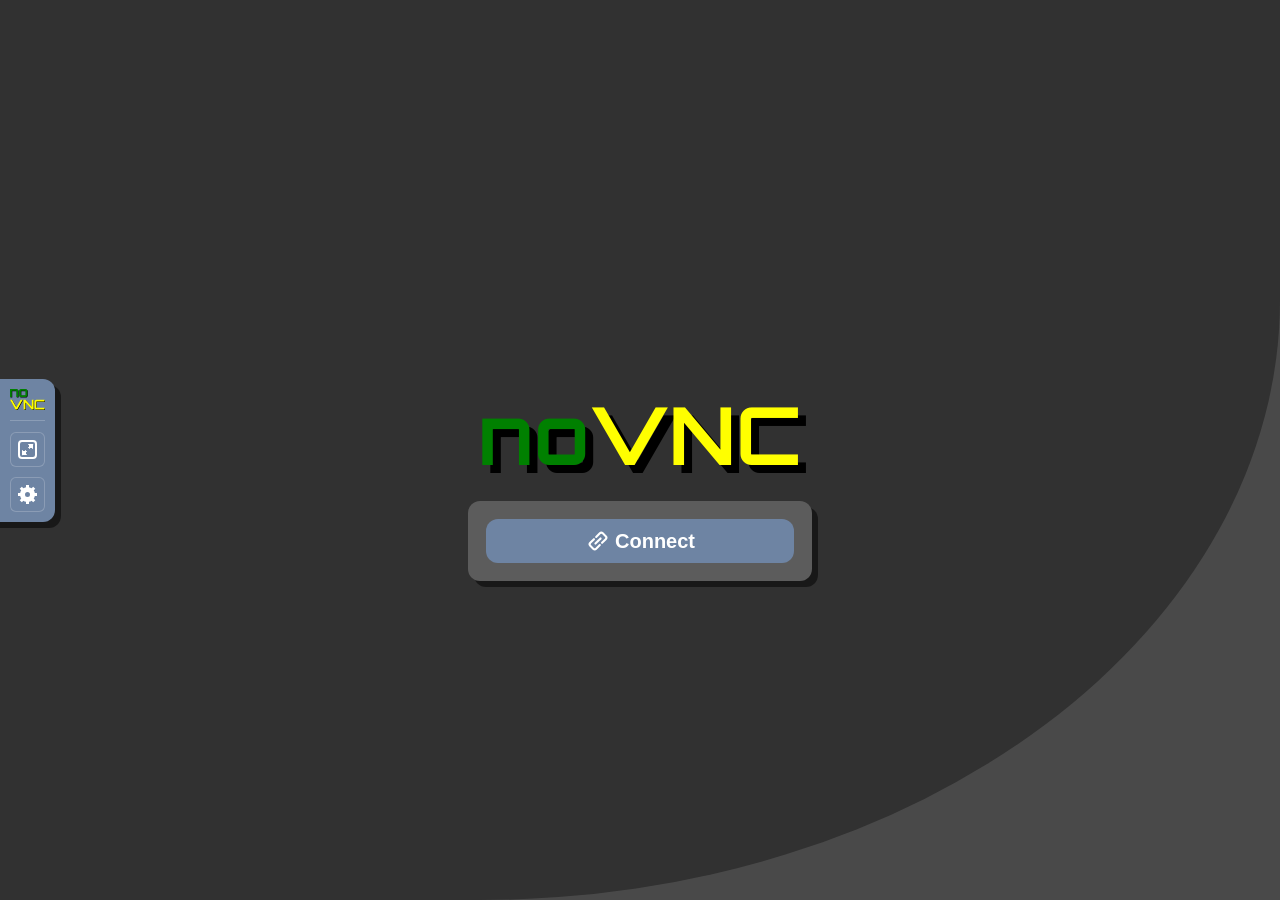
<file: novnc/vnc.html>
<!DOCTYPE html>
<html lang="en" class="noVNC_loading">
<head>

    <!--
    noVNC example: simple example using default UI
    Copyright (C) 2019 The noVNC authors
    noVNC is licensed under the MPL 2.0 (see LICENSE.txt)
    This file is licensed under the 2-Clause BSD license (see LICENSE.txt).

    Connect parameters are provided in query string:
        http://example.com/?host=HOST&port=PORT&encrypt=1
    or the fragment:
        http://example.com/#host=HOST&port=PORT&encrypt=1
    -->
    <title>noVNC</title>

    <link rel="icon" type="image/x-icon" href="app/images/icons/novnc.ico">
    <meta name="theme-color" content="#313131">

    <!-- Apple iOS Safari settings -->
    <meta name="viewport" content="width=device-width, initial-scale=1.0, maximum-scale=1.0, user-scalable=no">
    <meta name="apple-mobile-web-app-capable" content="yes">
    <meta name="apple-mobile-web-app-status-bar-style" content="black-translucent">

    <!-- @2x -->
    <link rel="apple-touch-icon" sizes="40x40" type="image/png" href="app/images/icons/novnc-ios-40.png">
    <link rel="apple-touch-icon" sizes="58x58" type="image/png" href="app/images/icons/novnc-ios-58.png">
    <link rel="apple-touch-icon" sizes="80x80" type="image/png" href="app/images/icons/novnc-ios-80.png">
    <link rel="apple-touch-icon" sizes="120x120" type="image/png" href="app/images/icons/novnc-ios-120.png">
    <link rel="apple-touch-icon" sizes="152x152" type="image/png" href="app/images/icons/novnc-ios-152.png">
    <link rel="apple-touch-icon" sizes="167x167" type="image/png" href="app/images/icons/novnc-ios-167.png">
    <!-- @3x -->
    <link rel="apple-touch-icon" sizes="60x60" type="image/png" href="app/images/icons/novnc-ios-60.png">
    <link rel="apple-touch-icon" sizes="87x87" type="image/png" href="app/images/icons/novnc-ios-87.png">
    <link rel="apple-touch-icon" sizes="120x120" type="image/png" href="app/images/icons/novnc-ios-120.png">
    <link rel="apple-touch-icon" sizes="180x180" type="image/png" href="app/images/icons/novnc-ios-180.png">

    <!-- Stylesheets -->
    <link rel="stylesheet" href="app/styles/constants.css">
    <link rel="stylesheet" href="app/styles/base.css">
    <link rel="stylesheet" href="app/styles/input.css">

    <!-- Images that will later appear via CSS -->
    <link rel="preload" as="image" href="app/images/info.svg">
    <link rel="preload" as="image" href="app/images/error.svg">
    <link rel="preload" as="image" href="app/images/warning.svg">

    <script type="module" crossorigin="anonymous" src="app/error-handler.js"></script>

    <script type="module">
        import UI from "./app/ui.js";
        import * as Log from './core/util/logging.js';

        let response;

        let defaults = {};
        let mandatory = {};

        // Default settings will be loaded from defaults.json. Mandatory
        // settings will be loaded from mandatory.json, which the user
        // cannot change.

        try {
            response = await fetch('./defaults.json');
            if (!response.ok) {
                throw Error("" + response.status + " " + response.statusText);
            }

            defaults = await response.json();
        } catch (err) {
            Log.Error("Couldn't fetch defaults.json: " + err);
        }

        try {
            response = await fetch('./mandatory.json');
            if (!response.ok) {
                throw Error("" + response.status + " " + response.statusText);
            }

            mandatory = await response.json();
        } catch (err) {
            Log.Error("Couldn't fetch mandatory.json: " + err);
        }

        // You can also override any defaults you need here:
        //
        // defaults['host'] = 'vnc.example.com';

        // Or force a specific setting, preventing the user from
        // changing it:
        //
        // mandatory['view_only'] = true;

        // See docs/EMBEDDING.md for a list of possible settings.

        UI.start({ settings: { defaults: defaults,
                               mandatory: mandatory } });
    </script>
</head>

<body>

    <div id="noVNC_fallback_error" class="noVNC_center">
        <div>
            <div>noVNC encountered an error:</div>
            <br>
            <div id="noVNC_fallback_errormsg"></div>
        </div>
    </div>

    <!-- noVNC control bar -->
    <div id="noVNC_control_bar_anchor" class="noVNC_crosscenter">
        <div id="noVNC_control_bar">
            <div id="noVNC_control_bar_handle" title="Hide/Show the control bar"><div></div></div>

            <div class="noVNC_scroll">

            <img class="noVNC_logo" src="app/images/icons/novnc-icon-35x21.svg"
                 alt="noVNC">

            <hr>

            <!-- Drag/Pan the viewport -->
            <input type="image" alt="Drag" src="app/images/drag.svg"
                id="noVNC_view_drag_button" class="noVNC_button noVNC_hidden"
                title="Move/Drag viewport">

            <!--noVNC touch device only buttons-->
            <input type="image" alt="Keyboard" src="app/images/keyboard.svg"
                   id="noVNC_keyboard_button" class="noVNC_button" title="Show keyboard">

            <!-- Extra manual keys -->
            <input type="image" alt="Extra keys" src="app/images/toggleextrakeys.svg"
                id="noVNC_toggle_extra_keys_button" class="noVNC_button"
                title="Show extra keys">
            <div class="noVNC_crosscenter">
            <div id="noVNC_modifiers" class="noVNC_panel">
                <input type="image" alt="Ctrl" src="app/images/ctrl.svg"
                    id="noVNC_toggle_ctrl_button" class="noVNC_button"
                    title="Toggle Ctrl">
                <input type="image" alt="Alt" src="app/images/alt.svg"
                    id="noVNC_toggle_alt_button" class="noVNC_button"
                    title="Toggle Alt">
                <input type="image" alt="Windows" src="app/images/windows.svg"
                    id="noVNC_toggle_windows_button" class="noVNC_button"
                    title="Toggle Windows">
                <input type="image" alt="Tab" src="app/images/tab.svg"
                    id="noVNC_send_tab_button" class="noVNC_button"
                    title="Send Tab">
                <input type="image" alt="Esc" src="app/images/esc.svg"
                    id="noVNC_send_esc_button" class="noVNC_button"
                    title="Send Escape">
                <input type="image" alt="Ctrl+Alt+Del" src="app/images/ctrlaltdel.svg"
                    id="noVNC_send_ctrl_alt_del_button" class="noVNC_button"
                    title="Send Ctrl-Alt-Del">
            </div>
            </div>

            <!-- Shutdown/Reboot -->
            <input type="image" alt="Shutdown/Reboot" src="app/images/power.svg"
                id="noVNC_power_button" class="noVNC_button"
                title="Shutdown/Reboot...">
            <div class="noVNC_crosscenter">
            <div id="noVNC_power" class="noVNC_panel">
                <div class="noVNC_heading">
                    <img alt="" src="app/images/power.svg"> Power
                </div>
                <input type="button" id="noVNC_shutdown_button" value="Shutdown">
                <input type="button" id="noVNC_reboot_button" value="Reboot">
                <input type="button" id="noVNC_reset_button" value="Reset">
            </div>
            </div>

            <!-- Clipboard -->
            <input type="image" alt="Clipboard" src="app/images/clipboard.svg"
                id="noVNC_clipboard_button" class="noVNC_button"
                title="Clipboard">
            <div class="noVNC_crosscenter">
            <div id="noVNC_clipboard" class="noVNC_panel">
                <div class="noVNC_heading">
                    <img alt="" src="app/images/clipboard.svg"> Clipboard
                </div>
                <p class="noVNC_subheading">
                    Edit clipboard content in the textbox below.
                </p>
                <textarea id="noVNC_clipboard_text" rows=5></textarea>
            </div>
            </div>

            <!-- Toggle fullscreen -->
            <input type="image" alt="Full screen" src="app/images/fullscreen.svg"
                id="noVNC_fullscreen_button" class="noVNC_button noVNC_hidden"
                title="Full screen">

            <!-- Settings -->
            <input type="image" alt="Settings" src="app/images/settings.svg"
                id="noVNC_settings_button" class="noVNC_button"
                title="Settings">
            <div class="noVNC_crosscenter">
            <div id="noVNC_settings" class="noVNC_panel">
                <div class="noVNC_heading">
                    <img alt="" src="app/images/settings.svg"> Settings
                </div>
                <ul>
                    <li>
                        <label>
                            <input id="noVNC_setting_shared" type="checkbox"
                                   class="toggle">
                            Shared mode
                        </label>
                    </li>
                    <li>
                        <label>
                            <input id="noVNC_setting_view_only" type="checkbox"
                                   class="toggle">
                            View only
                        </label>
                    </li>
                    <li><hr></li>
                    <li>
                        <label>
                            <input id="noVNC_setting_view_clip" type="checkbox"
                                   class="toggle">
                            Clip to window
                        </label>
                    </li>
                    <li>
                        <label for="noVNC_setting_resize">Scaling mode:</label>
                        <select id="noVNC_setting_resize" name="vncResize">
                            <option value="off">None</option>
                            <option value="scale">Local scaling</option>
                            <option value="remote">Remote resizing</option>
                        </select>
                    </li>
                    <li><hr></li>
                    <li>
                        <div class="noVNC_expander">Advanced</div>
                        <div><ul>
                            <li>
                                <label for="noVNC_setting_quality">Quality:</label>
                                <input id="noVNC_setting_quality" type="range" min="0" max="9" value="6">
                            </li>
                            <li>
                                <label for="noVNC_setting_compression">Compression level:</label>
                                <input id="noVNC_setting_compression" type="range" min="0" max="9" value="2">
                            </li>
                            <li><hr></li>
                            <li>
                                <label for="noVNC_setting_repeaterID">Repeater ID:</label>
                                <input id="noVNC_setting_repeaterID" type="text" value="">
                            </li>
                            <li>
                                <div class="noVNC_expander">WebSocket</div>
                                <div><ul>
                                    <li>
                                        <label>
                                            <input id="noVNC_setting_encrypt" type="checkbox"
                                                   class="toggle">
                                            Encrypt
                                        </label>
                                    </li>
                                    <li>
                                        <label for="noVNC_setting_host">Host:</label>
                                        <input id="noVNC_setting_host">
                                    </li>
                                    <li>
                                        <label for="noVNC_setting_port">Port:</label>
                                        <input id="noVNC_setting_port" type="number">
                                    </li>
                                    <li>
                                        <label for="noVNC_setting_path">Path:</label>
                                        <input id="noVNC_setting_path" type="text" value="websockify">
                                    </li>
                                </ul></div>
                            </li>
                            <li><hr></li>
                            <li>
                                <label>
                                    <input id="noVNC_setting_reconnect" type="checkbox"
                                           class="toggle">
                                    Automatic reconnect
                                </label>
                            </li>
                            <li>
                                <label for="noVNC_setting_reconnect_delay">Reconnect delay (ms):</label>
                                <input id="noVNC_setting_reconnect_delay" type="number">
                            </li>
                            <li><hr></li>
                            <li>
                                <label>
                                    <input id="noVNC_setting_show_dot" type="checkbox"
                                           class="toggle">
                                    Show dot when no cursor
                                </label>
                            </li>
                            <li>
                                <label>
                                    <input id="noVNC_setting_keep_device_awake" type="checkbox"
                                            class="toggle">
                                    Keep client display awake while connected
                                </label>
                            </li>
                            <li><hr></li>
                            <!-- Logging selection dropdown -->
                            <li>
                                <label>Logging:
                                    <select id="noVNC_setting_logging" name="vncLogging">
                                    </select>
                                </label>
                            </li>
                        </ul></div>
                    </li>
                    <li class="noVNC_version_separator"><hr></li>
                    <li class="noVNC_version_wrapper">
                        <span>Version:</span>
                        <span class="noVNC_version"></span>
                    </li>
                </ul>
            </div>
            </div>

            <!-- Connection controls -->
            <input type="image" alt="Disconnect" src="app/images/disconnect.svg"
                id="noVNC_disconnect_button" class="noVNC_button"
                title="Disconnect">

            </div>
        </div>

    </div> <!-- End of noVNC_control_bar -->

    <div class="noVNC_hint_anchor noVNC_crosscenter">
        <div class="noVNC_control_bar_hint">
        </div>
    </div>
    <div class="noVNC_hint_anchor noVNC_right noVNC_crosscenter">
        <div class="noVNC_control_bar_hint">
        </div>
    </div>
    <div class="noVNC_hint_anchor noVNC_top noVNC_crosscenter">
        <div class="noVNC_control_bar_hint">
        </div>
    </div>
    <div class="noVNC_hint_anchor noVNC_bottom noVNC_crosscenter">
        <div class="noVNC_control_bar_hint">
        </div>
    </div>

    <!-- Status dialog -->
    <div id="noVNC_status"></div>

    <!-- Connect button -->
    <div class="noVNC_center">
        <div id="noVNC_connect_dlg">
            <p class="noVNC_logo" translate="no"><span>no</span>VNC</p>
            <div>
                <button id="noVNC_connect_button">
                    <img alt="" src="app/images/connect.svg"> Connect
                </button>
            </div>
        </div>
    </div>

    <!-- Server key verification dialog -->
    <div class="noVNC_center noVNC_connect_layer">
    <div id="noVNC_verify_server_dlg" class="noVNC_panel"><form>
        <div class="noVNC_heading">
            Server identity
        </div>
        <div>
            The server has provided the following identifying information:
        </div>
        <div id="noVNC_fingerprint_block">
            Fingerprint:
            <span id="noVNC_fingerprint"></span>
        </div>
        <div>
            Please verify that the information is correct and press
            "Approve". Otherwise press "Reject".
        </div>
        <div class="button_row">
            <input id="noVNC_approve_server_button" type="submit" value="Approve">
            <input id="noVNC_reject_server_button" type="button" value="Reject">
        </div>
    </form></div>
    </div>

    <!-- Password dialog -->
    <div class="noVNC_center noVNC_connect_layer">
    <div id="noVNC_credentials_dlg" class="noVNC_panel"><form>
        <div class="noVNC_heading">
            Credentials
        </div>
        <div id="noVNC_username_block">
            <label for="noVNC_username_input">Username:</label>
            <input id="noVNC_username_input">
        </div>
        <div id="noVNC_password_block">
            <label for="noVNC_password_input">Password:</label>
            <input id="noVNC_password_input" type="password">
        </div>
        <div class="button_row">
            <input id="noVNC_credentials_button" type="submit" value="Send credentials">
        </div>
    </form></div>
    </div>

    <!-- Transition screens -->
    <div id="noVNC_transition">
        <div id="noVNC_transition_text"></div>
        <div>
        <input type="button" id="noVNC_cancel_reconnect_button" value="Cancel">
        </div>
        <div class="noVNC_spinner"></div>
    </div>

    <!-- This is where the RFB elements will attach -->
    <div id="noVNC_container">
        <!-- Note that Google Chrome on Android doesn't respect any of these,
             html attributes which attempt to disable text suggestions on the
             on-screen keyboard. Let's hope Chrome implements the ime-mode
             style for example -->
        <textarea id="noVNC_keyboardinput" autocapitalize="off"
            autocomplete="off" spellcheck="false" tabindex="-1"></textarea>
    </div>

    <audio id="noVNC_bell">
        <source src="app/sounds/bell.oga" type="audio/ogg">
        <source src="app/sounds/bell.mp3" type="audio/mpeg">
    </audio>
 </body>
</html>
</file>
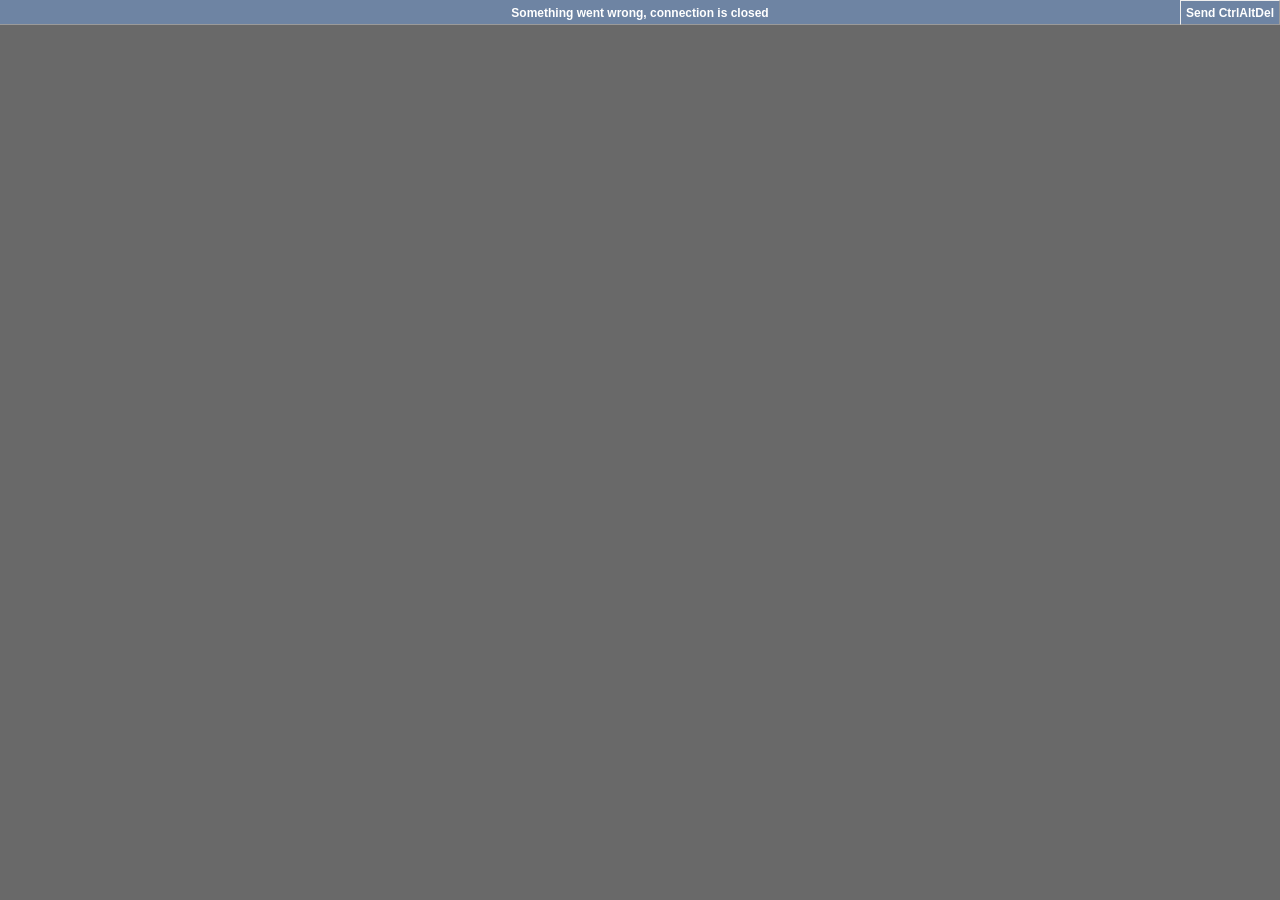
<file: novnc/vnc_lite.html>
<!DOCTYPE html>
<html lang="en">
<head>

    <!--
    noVNC example: lightweight example using minimal UI and features

    This is a self-contained file which doesn't import WebUtil or external CSS.

    Copyright (C) 2019 The noVNC authors
    noVNC is licensed under the MPL 2.0 (see LICENSE.txt)
    This file is licensed under the 2-Clause BSD license (see LICENSE.txt).

    Connect parameters are provided in query string:
        http://example.com/?host=HOST&port=PORT&scale=true
    -->
    <title>noVNC</title>

    <style>

        body {
            margin: 0;
            background-color: dimgrey;
            height: 100%;
            display: flex;
            flex-direction: column;
        }
        html {
            height: 100%;
        }

        #top_bar {
            background-color: #6e84a3;
            color: white;
            font: bold 12px Helvetica;
            padding: 6px 5px 4px 5px;
            border-bottom: 1px outset;
        }
        #status {
            text-align: center;
        }
        #sendCtrlAltDelButton {
            position: fixed;
            top: 0px;
            right: 0px;
            border: 1px outset;
            padding: 5px 5px 4px 5px;
            cursor: pointer;
        }

        #screen {
            flex: 1; /* fill remaining space */
            overflow: hidden;
        }

    </style>

    <script type="module" crossorigin="anonymous">
        // RFB holds the API to connect and communicate with a VNC server
        import RFB from './core/rfb.js';

        let rfb;
        let desktopName;

        // When this function is called we have
        // successfully connected to a server
        function connectedToServer(e) {
            status("Connected to " + desktopName);
        }

        // This function is called when we are disconnected
        function disconnectedFromServer(e) {
            if (e.detail.clean) {
                status("Disconnected");
            } else {
                status("Something went wrong, connection is closed");
            }
        }

        // When this function is called, the server requires
        // credentials to authenticate
        function credentialsAreRequired(e) {
            const password = prompt("Password required:");
            rfb.sendCredentials({ password: password });
        }

        // When this function is called we have received
        // a desktop name from the server
        function updateDesktopName(e) {
            desktopName = e.detail.name;
        }

        // Since most operating systems will catch Ctrl+Alt+Del
        // before they get a chance to be intercepted by the browser,
        // we provide a way to emulate this key sequence.
        function sendCtrlAltDel() {
            rfb.sendCtrlAltDel();
            return false;
        }

        // Show a status text in the top bar
        function status(text) {
            document.getElementById('status').textContent = text;
        }

        // This function extracts the value of one variable from the
        // query string. If the variable isn't defined in the URL
        // it returns the default value instead.
        function readQueryVariable(name, defaultValue) {
            // A URL with a query parameter can look like this:
            // https://www.example.com?myqueryparam=myvalue
            //
            // Note that we use location.href instead of location.search
            // because Firefox < 53 has a bug w.r.t location.search
            const re = new RegExp('.*[?&]' + name + '=([^&#]*)'),
                  match = document.location.href.match(re);

            if (match) {
                // We have to decode the URL since want the cleartext value
                return decodeURIComponent(match[1]);
            }

            return defaultValue;
        }

        document.getElementById('sendCtrlAltDelButton')
            .onclick = sendCtrlAltDel;

        // Read parameters specified in the URL query string
        // By default, use the host and port of server that served this file
        const host = readQueryVariable('host', window.location.hostname);
        let port = readQueryVariable('port', window.location.port);
        const password = readQueryVariable('password');
        const path = readQueryVariable('path', 'websockify');

        // | | |         | | |
        // | | | Connect | | |
        // v v v         v v v

        status("Connecting");

        // Build the websocket URL used to connect
        let url;
        if (window.location.protocol === "https:") {
            url = 'wss';
        } else {
            url = 'ws';
        }
        url += '://' + host;
        if(port) {
            url += ':' + port;
        }
        url += '/' + path;

        // Creating a new RFB object will start a new connection
        rfb = new RFB(document.getElementById('screen'), url,
                      { credentials: { password: password } });

        // Add listeners to important events from the RFB module
        rfb.addEventListener("connect",  connectedToServer);
        rfb.addEventListener("disconnect", disconnectedFromServer);
        rfb.addEventListener("credentialsrequired", credentialsAreRequired);
        rfb.addEventListener("desktopname", updateDesktopName);

        // Set parameters that can be changed on an active connection
        rfb.viewOnly = readQueryVariable('view_only', false);
        rfb.scaleViewport = readQueryVariable('scale', false);
    </script>
</head>

<body>
    <div id="top_bar">
        <div id="status">Loading</div>
        <div id="sendCtrlAltDelButton">Send CtrlAltDel</div>
    </div>
    <div id="screen">
        <!-- This is where the remote screen will appear -->
    </div>
</body>
</html>
</file>
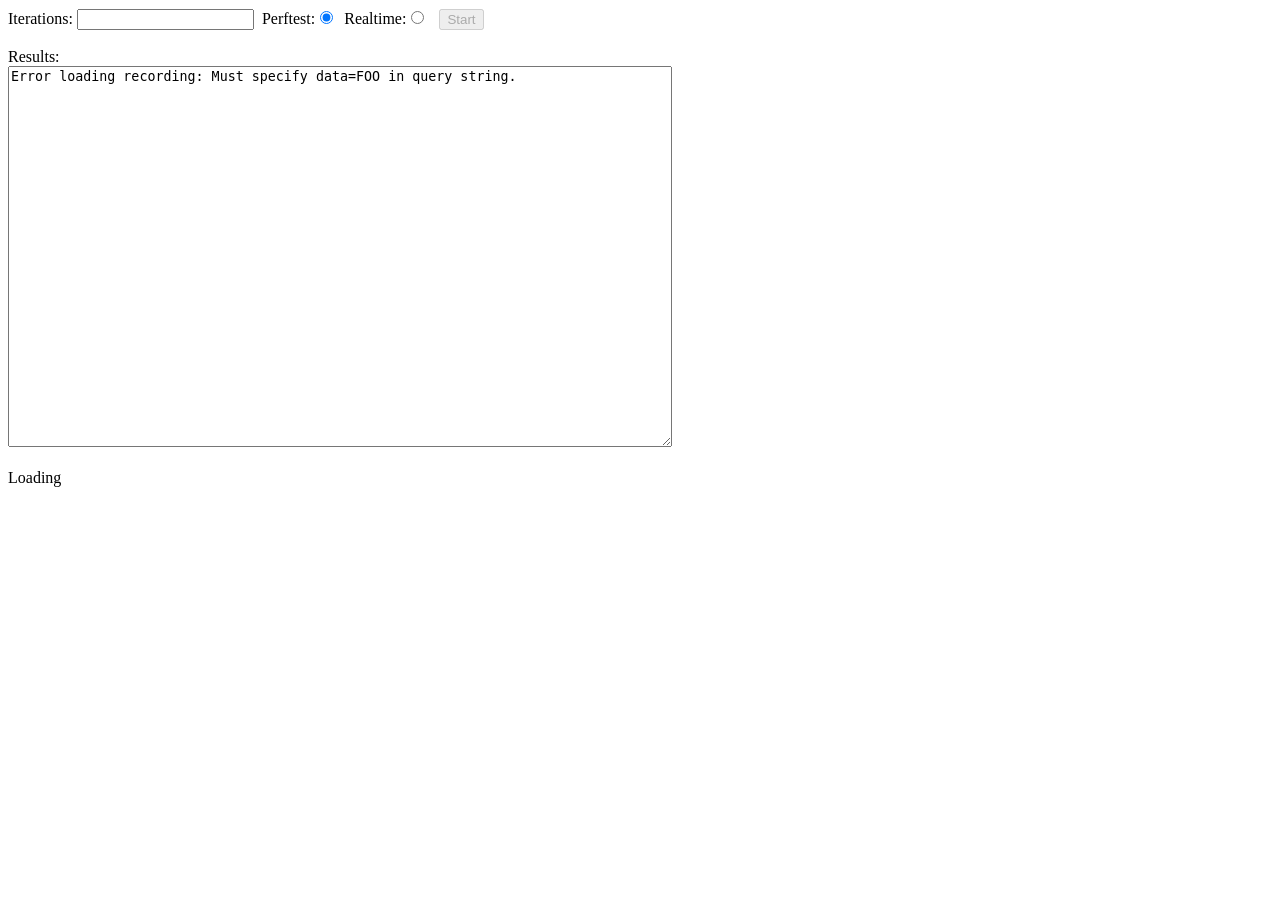
<file: novnc/tests/vnc_playback.html>
<!DOCTYPE html>
<html lang="en">
    <head>
        <title>VNC playback</title>
        <script type="module" src="./playback-ui.js"></script>
    </head>
    <body>

        Iterations: <input id='iterations'>&nbsp;
        Perftest:<input type='radio' id='mode1' name='mode' checked>&nbsp;
        Realtime:<input type='radio' id='mode2' name='mode'>&nbsp;&nbsp;

        <input id='startButton' type='button' value='Start' disabled>&nbsp;

        <br><br>

        Results:<br>
        <textarea id="messages" cols=80 rows=25></textarea>

        <br><br>

        <div id="VNC_screen">
            <div id="VNC_status">Loading</div>
        </div>
    </body>
</html>
</file>
<file: novnc/app/styles/constants.css>
/*
 * noVNC general CSS constant variables
 * Copyright (C) 2025 The noVNC authors
 * noVNC is licensed under the MPL 2.0 (see LICENSE.txt)
 * This file is licensed under the 2-Clause BSD license (see LICENSE.txt).
 */

/* ---------- COLORS ----------- */

:root {
    --novnc-grey: rgb(128, 128, 128);
    --novnc-lightgrey: rgb(192, 192, 192);
    --novnc-darkgrey: rgb(92, 92, 92);

    /* Transparent to make button colors adapt to the background */
    --novnc-buttongrey: rgba(192, 192, 192, 0.5);

    --novnc-blue: rgb(110, 132, 163);
    --novnc-lightblue: rgb(74, 144, 217);
    --novnc-darkblue: rgb(83, 99, 122);

    --novnc-green: rgb(0, 128, 0);
    --novnc-yellow: rgb(255, 255, 0);
}

/* ------ MISC PROPERTIES ------ */

:root {
    --input-xpadding: 1em;
}
</file>
<file: novnc/app/styles/base.css>
/*
 * noVNC base CSS
 * Copyright (C) 2019 The noVNC authors
 * noVNC is licensed under the MPL 2.0 (see LICENSE.txt)
 * This file is licensed under the 2-Clause BSD license (see LICENSE.txt).
 */

/*
 * Z index layers:
 *
 * 0: Main screen
 * 10: Control bar
 * 50: Transition blocker
 * 60: Connection popups
 * 100: Status bar
 * ...
 * 1000: Javascript crash
 * ...
 * 10000: Max (used for polyfills)
 */

/*
 * State variables (set on :root):
 *
 * noVNC_loading: Page is still loading
 * noVNC_connecting: Connecting to server
 * noVNC_reconnecting: Re-establishing a connection
 * noVNC_connected: Connected to server (most common state)
 * noVNC_disconnecting: Disconnecting from server
 */

:root {
    font-family: sans-serif;
    line-height: 1.6;
}

body {
    margin:0;
    padding:0;
    /*Background image with light grey curve.*/
    background-color:#494949;
    background-repeat:no-repeat;
    background-position:right bottom;
    height:100%;
    touch-action: none;
}

html {
    height:100%;
}

.noVNC_only_touch.noVNC_hidden {
    display: none;
}

.noVNC_disabled {
    color: var(--novnc-grey);
}

/* ----------------------------------------
 * Spinner
 * ----------------------------------------
 */

.noVNC_spinner {
    position: relative;
}
.noVNC_spinner, .noVNC_spinner::before, .noVNC_spinner::after {
    width: 10px;
    height: 10px;
    border-radius: 2px;
    box-shadow: -60px 10px 0 rgba(255, 255, 255, 0);
    animation: noVNC_spinner 1.0s linear infinite;
}
.noVNC_spinner::before {
    content: "";
    position: absolute;
    left: 0px;
    top: 0px;
    animation-delay: -0.1s;
}
.noVNC_spinner::after {
    content: "";
    position: absolute;
    top: 0px;
    left: 0px;
    animation-delay: 0.1s;
}
@keyframes noVNC_spinner {
    0% { box-shadow: -60px 10px 0 rgba(255, 255, 255, 0); width: 20px; }
    25% { box-shadow: 20px 10px 0 rgba(255, 255, 255, 1); width: 10px; }
    50% { box-shadow: 60px 10px 0 rgba(255, 255, 255, 0); width: 10px; }
}

/* ----------------------------------------
 * WebKit centering hacks
 * ----------------------------------------
 */

.noVNC_center {
    /*
     * This is a workaround because webkit misrenders transforms and
     * uses non-integer coordinates, resulting in blurry content.
     * Ideally we'd use "top: 50%; transform: translateY(-50%);" on
     * the objects instead.
     */
    display: flex;
    align-items: center;
    justify-content: center;
    position: fixed;
    top: 0;
    left: 0;
    width: 100%;
    height: 100%;
    pointer-events: none;
}
.noVNC_center > * {
    pointer-events: auto;
}

.noVNC_crosscenter {
    display: flex !important;
    flex-direction: column;
    justify-content: center;
    position: fixed;
    top: 0;
    left: 0;
    height: 100%;
    margin: 0 !important;
    padding: 0 !important;
    pointer-events: none;
}
.noVNC_crosscenter > * {
    pointer-events: auto;
}
.noVNC_right .noVNC_crosscenter {
    left: auto;
    right: 0;
}
.noVNC_top.noVNC_crosscenter,
.noVNC_top .noVNC_crosscenter {
    flex-direction: row;
    width: 100%;
    height: auto;
}
.noVNC_bottom.noVNC_crosscenter,
.noVNC_bottom .noVNC_crosscenter {
    flex-direction: row;
    width: 100%;
    height: auto;
}
.noVNC_bottom .noVNC_crosscenter {
    top: auto;
    bottom: 0;
}

/* ----------------------------------------
 * Layering
 * ----------------------------------------
 */

.noVNC_connect_layer {
    z-index: 60;
}

/* ----------------------------------------
 * Fallback error
 * ----------------------------------------
 */

#noVNC_fallback_error {
    z-index: 1000;
    visibility: hidden;
    /* Put a dark background in front of everything but the error,
       and don't let mouse events pass through */
    background: rgba(0, 0, 0, 0.8);
    pointer-events: all;
}
#noVNC_fallback_error.noVNC_open {
    visibility: visible;
}

#noVNC_fallback_error > div {
    max-width: calc(100vw - 30px - 30px);
    max-height: calc(100vh - 30px - 30px);
    overflow: auto;

    padding: 15px;

    transition: 0.5s ease-in-out;

    transform: translateY(-50px);
    opacity: 0;

    text-align: center;
    font-weight: bold;
    color: #fff;

    border-radius: 12px;
    box-shadow: 6px 6px 0px rgba(0, 0, 0, 0.5);
    background: rgba(200,55,55,0.8);
}
#noVNC_fallback_error.noVNC_open > div {
    transform: translateY(0);
    opacity: 1;
}

#noVNC_fallback_errormsg {
    font-weight: normal;
}

#noVNC_fallback_errormsg .noVNC_message {
    display: inline-block;
    text-align: left;
    font-family: monospace;
    white-space: pre-wrap;
}

#noVNC_fallback_error .noVNC_location {
    font-style: italic;
    font-size: 0.8em;
    color: rgba(255, 255, 255, 0.8);
}

#noVNC_fallback_error .noVNC_stack {
    padding: 10px;
    margin: 10px;
    font-size: 0.8em;
    text-align: left;
    font-family: monospace;
    white-space: pre;
    border: 1px solid rgba(0, 0, 0, 0.5);
    background: rgba(0, 0, 0, 0.2);
    overflow: auto;
}

/* ----------------------------------------
 * Control bar
 * ----------------------------------------
 */

#noVNC_control_bar_anchor {
    /* The anchor is needed to get z-stacking to work */
    position: fixed;
    z-index: 10;

    transition: 0.5s ease-in-out;

    /* Edge misrenders animations wihthout this */
    transform: translateX(0);
}
:root.noVNC_connected #noVNC_control_bar_anchor.noVNC_idle {
    opacity: 0.8;
}
#noVNC_control_bar_anchor:is(.noVNC_top, .noVNC_bottom) {
    /* Edge misrenders animations wihthout this */
    transform: translateY(0);
}
#noVNC_control_bar_anchor.noVNC_right {
    left: auto;
    right: 0;
}
#noVNC_control_bar_anchor.noVNC_bottom {
    top: auto;
    bottom: 0;
}

#noVNC_control_bar {
    position: relative;
    left: -100%;

    transition: 0.5s ease-in-out;

    background-color: var(--novnc-blue);
    border-radius: 0 12px 12px 0;

    user-select: none;
    -webkit-user-select: none;
    -webkit-touch-callout: none; /* Disable iOS image long-press popup */
}
.noVNC_right #noVNC_control_bar {
    left: 100%;
    border-radius: 12px 0 0 12px;
}
.noVNC_top #noVNC_control_bar {
    left: auto;
    /* FIXME: We want to mirror the left and right modes here and use a
              relative top offset (-100%), but it doesn't resolve
              correctly against the anchor height reference */
    top: -55px;
    border-radius: 0 0 12px 12px;
}
.noVNC_bottom #noVNC_control_bar {
    left: auto;
    /* FIXME: We want to mirror the left and right modes here and use a
              relative top offset (100%), but it doesn't resolve
              correctly against the anchor height reference */
    top: 55px;
    border-radius: 12px 12px 0 0;
}
#noVNC_control_bar.noVNC_open {
    box-shadow: 6px 6px 0px rgba(0, 0, 0, 0.5);
    left: 0;
}
:is(.noVNC_top, .noVNC_bottom) #noVNC_control_bar.noVNC_open {
    left: auto;
    top: 0;
}
#noVNC_control_bar::before {
    /* This extra element is to get a proper shadow */
    content: "";
    position: absolute;
    z-index: -1;
    height: 100%;
    width: 30px;
    left: -30px;
    transition: box-shadow 0.5s ease-in-out;
}
.noVNC_right #noVNC_control_bar::before {
    visibility: hidden;
}
.noVNC_top #noVNC_control_bar::before {
    height: 30px;
    width: 100%;
    top: -30px;
    bottom: auto;
}
.noVNC_bottom #noVNC_control_bar::before {
    visibility: hidden;
}

#noVNC_control_bar.noVNC_open::before {
    box-shadow: 6px 6px 0px rgba(0, 0, 0, 0.5);
}

#noVNC_control_bar_handle {
    position: absolute;
    left: -15px;
    top: 0;
    transform: translateY(35px);
    width: calc(100% + 30px);
    height: 50px;
    z-index: -1;
    cursor: pointer;
    border-radius: 6px;
    background-color: var(--novnc-darkblue);
    box-shadow: 3px 3px 0px rgba(0, 0, 0, 0.5);
}
:root:not(.noVNC_connected) #noVNC_control_bar_handle {
    display: none;
}
:is(.noVNC_top, .noVNC_bottom) #noVNC_control_bar_handle {
    transform: translateX(35px);
    top: -15px;
    left: 0;
    width: 50px;
    height: calc(100% + 30px);
}

#noVNC_control_bar_handle::before {
    content: "";
    background: url("../images/handle_bg.svg");
    background-repeat: no-repeat;
    position: absolute;
    top: 0;
    right: 0;
    width: 15px;
    height: 50px;
}
.noVNC_right #noVNC_control_bar_handle::before {
    left: 0;
    right: auto;
}
.noVNC_top #noVNC_control_bar_handle::before {
    left: 0;
    right: auto;
    transform-origin: bottom left;
    transform: rotate(90deg) translateX(20px);
}
.noVNC_bottom #noVNC_control_bar_handle::before {
    left: 0;
    right: auto;
    transform-origin: bottom left;
    transform: rotate(90deg) translateX(-50px);
}

#noVNC_control_bar_handle:after {
    content: "";
    transition: transform 0.5s ease-in-out;
    background: url("../images/handle.svg") no-repeat center;
    background-size: 5px 6px;
    position: absolute;
    top: 20px; /* (50px-10px)/2 */
    right: 3px;
    transform: none;
    width: 10px;
    height: 10px;
    transform-origin: center;
}
.noVNC_right #noVNC_control_bar_handle:after {
    left: 3px;
    right: auto;
    transform: rotate(180deg);
}
.noVNC_top #noVNC_control_bar_handle:after {
    left: 20px;
    right: auto;
    top: auto;
    bottom: 3px;
    transform: rotate(90deg);
}
.noVNC_bottom #noVNC_control_bar_handle:after {
    left: 20px;
    right: auto;
    top: 3px;
    bottom: auto;
    transform: rotate(-90deg);
}

#noVNC_control_bar.noVNC_open #noVNC_control_bar_handle:after {
    transform: translateX(1px) rotate(180deg);
}
.noVNC_right #noVNC_control_bar.noVNC_open #noVNC_control_bar_handle:after {
    transform: translateX(-1px);
}
.noVNC_top #noVNC_control_bar.noVNC_open #noVNC_control_bar_handle:after {
    transform: translateY(1px) rotate(-90deg);
}
.noVNC_bottom #noVNC_control_bar.noVNC_open #noVNC_control_bar_handle:after {
    transform: translateY(-1px) rotate(90deg);
}

/* Larger touch area for the handle, used when a touch screen is available */
#noVNC_control_bar_handle div {
    position: absolute;
    left: auto;
    right: -35px;
    top: 0;
    width: 50px;
    height: 100%;
    display: none;
}
@media (any-pointer: coarse) {
    #noVNC_control_bar_handle div {
        display: initial;
    }
}
.noVNC_right #noVNC_control_bar_handle div {
    left: -35px;
    right: auto;
}
.noVNC_top #noVNC_control_bar_handle div {
    left: 0;
    right: auto;
    top: auto;
    bottom: -35px;
    width: 100%;
    height: 50px;
}
.noVNC_bottom #noVNC_control_bar_handle div {
    left: 0;
    right: auto;
    top: -35px;
    bottom: auto;
    width: 100%;
    height: 50px;
}

#noVNC_control_bar > .noVNC_scroll {
    max-height: 100vh; /* Chrome is buggy with 100% */
    overflow-x: hidden;
    overflow-y: auto;
    padding: 10px;
    display: flex;
    flex-direction: column;
    justify-content: flex-start;
    align-items: center;
    gap: 10px 0;
}
:is(.noVNC_top, .noVNC_bottom) > #noVNC_control_bar > .noVNC_scroll {
    max-width: 100vw; /* Chrome is buggy with 100% */
    overflow-x: auto;
    overflow-y: hidden;
    flex-direction: row;
    gap: 0 10px;
}

/* Control bar hint */
.noVNC_hint_anchor {
    position: fixed;
    left: -50px;
}
.noVNC_hint_anchor.noVNC_right {
    left: auto;
    right: -50px;
}
.noVNC_hint_anchor.noVNC_top {
    left: auto;
    top: -50px;
}
.noVNC_hint_anchor.noVNC_bottom {
    left: auto;
    top: auto;
    bottom: -50px;
}
.noVNC_control_bar_hint {
    width: 100px;
    height: 50%;
    max-height: 600px;
    position: relative;
    transform: scale(0);

    visibility: hidden;
    opacity: 0;
    transition: 0.2s ease-in-out;
    background: transparent;
    box-shadow: 0 0 10px black, inset 0 0 10px 10px var(--novnc-darkblue);
    border-radius: 12px;
    transition-delay: 0s;
}
:is(.noVNC_top, .noVNC_bottom) .noVNC_control_bar_hint {
    width: 50%;
    height: 100px;
    max-width: 600px;
    max-height: none;
}
.noVNC_control_bar_hint.noVNC_active {
    visibility: visible;
    opacity: 1;
    transition-delay: 0.2s;
    transform: scale(1);
}
.noVNC_control_bar_hint.noVNC_notransition {
    transition: none !important;
}

/* Control bar buttons */
#noVNC_control_bar .noVNC_button {
    min-width: unset;
    padding: 4px 4px;
    border:1px solid rgba(255, 255, 255, 0.2);
    border-radius: 6px;
    background-color: transparent;
}
#noVNC_control_bar .noVNC_button.noVNC_selected {
    border-color: rgba(0, 0, 0, 0.8);
    background-color: rgba(0, 0, 0, 0.5);
}
#noVNC_control_bar .noVNC_button.noVNC_hidden {
    display: none !important;
}

/* Panels */
.noVNC_panel {
    transform: translateX(25px);

    transition: 0.5s ease-in-out;

    box-sizing: border-box; /* so max-width don't have to care about padding */
    max-width: calc(100vw - 75px - 25px); /* minus left and right margins */
    max-height: calc(100vh - 75px - 25px); /* minus top and bottom margins */
    overflow-x: hidden;
    overflow-y: auto;

    visibility: hidden;
    opacity: 0;

    padding: 15px;

    background: #fff;
    border-radius: 12px;
    color: #000;
    border: 2px solid #E0E0E0;
    box-shadow: 6px 6px 0px rgba(0, 0, 0, 0.5);
}
.noVNC_panel.noVNC_open {
    visibility: visible;
    opacity: 1;
    transform: translateX(75px);
}
.noVNC_right .noVNC_panel {
    transform: translateX(-25px);
}
.noVNC_right .noVNC_panel.noVNC_open {
    transform: translateX(-75px);
}
.noVNC_top .noVNC_panel {
    transform: translateY(25px);
}
.noVNC_top .noVNC_panel.noVNC_open {
    transform: translateY(75px);
}
.noVNC_bottom .noVNC_panel {
    transform: translateY(-25px);
}
.noVNC_bottom .noVNC_panel.noVNC_open {
    transform: translateY(-75px);
}

.noVNC_panel > * {
    display: block;
    margin: 10px auto;
}
.noVNC_panel > *:first-child {
    margin-top: 0 !important;
}
.noVNC_panel > *:last-child {
    margin-bottom: 0 !important;
}

.noVNC_panel hr {
    border: none;
    border-top: 1px solid var(--novnc-lightgrey);
    width: 100%; /* <hr> inside a flexbox will otherwise be 0px wide */
}

.noVNC_panel label {
    display: block;
    white-space: nowrap;
    margin: 5px;
}
@media (max-width: 540px) {
    /* Allow wrapping on small screens */
    .noVNC_panel label {
        white-space: unset;
    }
}

.noVNC_panel li {
    margin: 5px;
}

.noVNC_panel .noVNC_heading {
    background-color: var(--novnc-blue);
    border-radius: 6px;
    padding: 5px 8px;
    /* Compensate for padding in image */
    padding-right: 11px;
    display: flex;
    align-items: center;
    gap: 6px;
    color: white;
    font-size: 20px;
    font-weight: bold;
    white-space: nowrap;
}
.noVNC_panel .noVNC_heading img {
    vertical-align: bottom;
}

.noVNC_panel form {
    display: flex;
    flex-direction: column;
    gap: 12px
}

.noVNC_panel .button_row {
    margin-top: 10px;
    display: flex;
    gap: 10px;
    justify-content: space-between;
}
.noVNC_panel .button_row *:only-child {
    margin-left: auto; /* Align single buttons to the right */
}

/* Expanders */
.noVNC_expander {
    cursor: pointer;
}
.noVNC_expander::before {
    content: url("../images/expander.svg");
    display: inline-block;
    margin-right: 5px;
    transition: 0.2s ease-in-out;
}
.noVNC_expander.noVNC_open::before {
    transform: rotateZ(90deg);
}
.noVNC_expander ~ * {
    margin: 5px;
    margin-left: 10px;
    padding: 5px;
    background: rgba(0, 0, 0, 0.04);
    border-radius: 6px;
}
.noVNC_expander:not(.noVNC_open) ~ * {
    display: none;
}

/* Control bar content */

#noVNC_control_bar .noVNC_logo {
    display: block;
    max-width: 35px;
    max-height: 35px;
    object-fit: contain;
}

.noVNC_logo + hr {
    /* Remove all but top border */
    border: none;
    border-top: 1px solid rgba(255, 255, 255, 0.2);
    width: 35px;
    height: 1px;
    margin: 0;
}
:is(.noVNC_top, .noVNC_bottom) .noVNC_logo + hr {
    /* Remove all but left border */
    border-left: 1px solid rgba(255, 255, 255, 0.2);
    border-top: none;
    width: 1px;
    height: 35px;
}

:root:not(.noVNC_connected) #noVNC_view_drag_button {
    display: none;
}

/* noVNC Touch Device only buttons */
:root:not(.noVNC_connected) #noVNC_keyboard_button {
    display: none;
}
@media not all and (any-pointer: coarse) {
    /* FIXME: It is bad to assume that no touch devices have physical
              keyboards available. Hopefully we can get a media query
              for this:
              https://github.com/w3c/csswg-drafts/issues/3871 */
    :root.noVNC_connected #noVNC_keyboard_button {
        display: none;
    }
}

/* Extra manual keys */
:root:not(.noVNC_connected) #noVNC_toggle_extra_keys_button {
    display: none;
}

#noVNC_modifiers {
    background-color: var(--novnc-darkgrey);
    border: none;
    padding: 10px;
    display: flex;
    flex-direction: column;
    justify-content: flex-start;
    align-items: center;
    gap: 10px 0;
}
#noVNC_modifiers > * {
    margin: 0;
}
:is(.noVNC_top, .noVNC_bottom) #noVNC_modifiers {
    flex-direction: row;
    gap: 0 10px;
}

/* Shutdown/Reboot */
:root:not(.noVNC_connected) #noVNC_power_button {
    display: none;
}
#noVNC_power {
}
#noVNC_power_buttons {
    display: none;
}

#noVNC_power input[type=button] {
    width: 100%;
}

/* Clipboard */
:root:not(.noVNC_connected) #noVNC_clipboard_button {
    display: none;
}
#noVNC_clipboard_text {
    width: 360px;
    min-width: 150px;
    height: 160px;
    min-height: 70px;

    box-sizing: border-box;
    max-width: 100%;
    /* minus approximate height of title, height of subtitle, and margin */
    max-height: calc(100vh - 10em - 25px);
}

/* Settings */
#noVNC_settings {
}
#noVNC_settings ul {
    list-style: none;
    padding: 0px;
}
#noVNC_settings button,
#noVNC_settings select,
#noVNC_settings textarea,
#noVNC_settings input:not([type=checkbox]):not([type=radio]) {
    margin-left: 6px;
    /* Prevent inputs in settings from being too wide */
    max-width: calc(100% - 6px - var(--input-xpadding) * 2);
}

#noVNC_setting_port {
    width: 80px;
}
#noVNC_setting_path {
    width: 100px;
}

/* Version */

.noVNC_version_wrapper {
    font-size: small;
}

.noVNC_version {
    margin-left: 1rem;
}

/* Connection controls */
:root:not(.noVNC_connected) #noVNC_disconnect_button {
    display: none;
}

/* ----------------------------------------
 * Status dialog
 * ----------------------------------------
 */

#noVNC_status {
    position: fixed;
    top: 0;
    left: 0;
    width: 100%;
    z-index: 100;
    transform: translateY(-100%);

    cursor: pointer;

    transition: 0.5s ease-in-out;

    visibility: hidden;
    opacity: 0;

    padding: 5px;

    display: flex;
    flex-direction: row;
    justify-content: center;
    align-content: center;

    line-height: 1.6;
    word-wrap: break-word;
    color: #fff;

    border-bottom: 1px solid rgba(0, 0, 0, 0.9);
}
#noVNC_status.noVNC_open {
    transform: translateY(0);
    visibility: visible;
    opacity: 1;
}

#noVNC_status::before {
    content: "";
    display: inline-block;
    width: 25px;
    height: 25px;
    margin-right: 5px;
}

#noVNC_status.noVNC_status_normal {
    background: rgba(128,128,128,0.9);
}
#noVNC_status.noVNC_status_normal::before {
    content: url("../images/info.svg") " ";
}
#noVNC_status.noVNC_status_error {
    background: rgba(200,55,55,0.9);
}
#noVNC_status.noVNC_status_error::before {
    content: url("../images/error.svg") " ";
}
#noVNC_status.noVNC_status_warn {
    background: rgba(180,180,30,0.9);
}
#noVNC_status.noVNC_status_warn::before {
    content: url("../images/warning.svg") " ";
}

/* ----------------------------------------
 * Connect dialog
 * ----------------------------------------
 */

#noVNC_connect_dlg {
    transition: 0.5s ease-in-out;

    transform: scale(0, 0);
    visibility: hidden;
    opacity: 0;
}
#noVNC_connect_dlg.noVNC_open {
    transform: scale(1, 1);
    visibility: visible;
    opacity: 1;
}
#noVNC_connect_dlg .noVNC_logo {
    transition: 0.5s ease-in-out;
    padding: 10px;
    margin-bottom: 10px;

    font-size: 80px;
    text-align: center;

    border-radius: 6px;
}
@media (max-width: 440px) {
    #noVNC_connect_dlg {
        max-width: calc(100vw - 100px);
    }
    #noVNC_connect_dlg .noVNC_logo {
        font-size: calc(25vw - 30px);
    }
}
#noVNC_connect_dlg div {
    padding: 18px;

    background-color: var(--novnc-darkgrey);
    border-radius: 12px;
    text-align: center;
    font-size: 20px;

    box-shadow: 6px 6px 0px rgba(0, 0, 0, 0.5);
}
#noVNC_connect_button {
    width: 100%;
    padding: 6px 30px;
    cursor: pointer;
    border-color: transparent;
    border-radius: 12px;
    background-color: var(--novnc-blue);
    color: white;

    display: flex;
    justify-content: center;
    place-items: center;
    gap: 4px;
}

#noVNC_connect_button img {
    vertical-align: bottom;
    height: 1.3em;
}

/* ----------------------------------------
 * Server verification dialog
 * ----------------------------------------
 */

#noVNC_verify_server_dlg {
    position: relative;

    transform: translateY(-50px);
}
#noVNC_verify_server_dlg.noVNC_open {
    transform: translateY(0);
}
#noVNC_fingerprint_block {
    margin: 10px;
}

/* ----------------------------------------
 * Password dialog
 * ----------------------------------------
 */

#noVNC_credentials_dlg {
    position: relative;

    transform: translateY(-50px);
}
#noVNC_credentials_dlg.noVNC_open {
    transform: translateY(0);
}
#noVNC_username_block.noVNC_hidden,
#noVNC_password_block.noVNC_hidden {
    display: none;
}


/* ----------------------------------------
 * Main area
 * ----------------------------------------
 */

/* Transition screen */
#noVNC_transition {
    transition: 0.5s ease-in-out;

    display: flex;
    opacity: 0;
    visibility: hidden;

    position: fixed;
    top: 0;
    left: 0;
    bottom: 0;
    right: 0;

    color: white;
    background: rgba(0, 0, 0, 0.5);
    z-index: 50;

    /*display: flex;*/
    align-items: center;
    justify-content: center;
    flex-direction: column;
}
:root.noVNC_loading #noVNC_transition,
:root.noVNC_connecting #noVNC_transition,
:root.noVNC_disconnecting #noVNC_transition,
:root.noVNC_reconnecting #noVNC_transition {
    opacity: 1;
    visibility: visible;
}
:root:not(.noVNC_reconnecting) #noVNC_cancel_reconnect_button {
    display: none;
}
#noVNC_transition_text {
    font-size: 1.5em;
}

/* Main container */
#noVNC_container {
    width: 100%;
    height: 100%;
    background-color: #313131;
    border-bottom-right-radius: 800px 600px;
    /*border-top-left-radius: 800px 600px;*/

    /* If selection isn't disabled, long-pressing stuff in the sidebar
       can accidentally select the container or the canvas. This can
       happen when attempting to move the handle. */
    user-select: none;
    -webkit-user-select: none;
}

#noVNC_keyboardinput {
    width: 1px;
    height: 1px;
    background-color: #fff;
    color: #fff;
    border: 0;
    position: absolute;
    left: -40px;
    z-index: -1;
    ime-mode: disabled;
}

/*Default noVNC logo.*/
/* From: http://fonts.googleapis.com/css?family=Orbitron:700 */
@font-face {
    font-family: 'Orbitron';
    font-style: normal;
    font-weight: 700;
    src: local('?'), url('Orbitron700.woff') format('woff'),
                     url('Orbitron700.ttf') format('truetype');
}

.noVNC_logo {
    color: var(--novnc-yellow);
    font-family: 'Orbitron', 'OrbitronTTF', sans-serif;
    line-height: 0.9;
    text-shadow: 0.1em 0.1em 0 black;
}
.noVNC_logo span{
    color: var(--novnc-green);
}

#noVNC_bell {
    display: none;
}

/* ----------------------------------------
 * Media sizing
 * ----------------------------------------
 */

@media screen and (max-width: 640px){
    #noVNC_logo {
        font-size: 150px;
    }
}

@media screen and (min-width: 321px) and (max-width: 480px) {
    #noVNC_logo {
        font-size: 110px;
    }
}

@media screen and (max-width: 320px) {
    #noVNC_logo {
        font-size: 90px;
    }
}
</file>
<file: novnc/app/styles/input.css>
/*
 * noVNC general input element CSS
 * Copyright (C) 2025 The noVNC authors
 * noVNC is licensed under the MPL 2.0 (see LICENSE.txt)
 * This file is licensed under the 2-Clause BSD license (see LICENSE.txt).
 */

/* ------- SHARED BETWEEN INPUT ELEMENTS -------- */

input,
textarea,
button,
select,
input::file-selector-button {
    padding: 0.5em var(--input-xpadding);
    border-radius: 6px;
    appearance: none;
    text-overflow: ellipsis;

    /* Respect standard font settings */
    font: inherit;
    line-height: 1.6;
}
input:disabled,
textarea:disabled,
button:disabled,
select:disabled,
label[disabled] {
    opacity: 0.4;
}

input:focus-visible,
textarea:focus-visible,
button:focus-visible,
select:focus-visible,
input:focus-visible::file-selector-button {
    outline: 2px solid var(--novnc-lightblue);
    outline-offset: 1px;
}

/* ------- TEXT INPUT -------- */

input:not([type]),
input[type=date],
input[type=datetime-local],
input[type=email],
input[type=month],
input[type=number],
input[type=password],
input[type=search],
input[type=tel],
input[type=text],
input[type=time],
input[type=url],
input[type=week],
textarea {
    border: 1px solid var(--novnc-lightgrey);
    /* Account for borders on text inputs, buttons dont have borders */
    padding: calc(0.5em - 1px) var(--input-xpadding);
}
input:not([type]):focus-visible,
input[type=date]:focus-visible,
input[type=datetime-local]:focus-visible,
input[type=email]:focus-visible,
input[type=month]:focus-visible,
input[type=number]:focus-visible,
input[type=password]:focus-visible,
input[type=search]:focus-visible,
input[type=tel]:focus-visible,
input[type=text]:focus-visible,
input[type=time]:focus-visible,
input[type=url]:focus-visible,
input[type=week]:focus-visible,
textarea:focus-visible {
    outline-offset: -1px;
}

textarea {
    margin: unset; /* Remove Firefox's built in margin */
    /* Prevent layout from shifting when scrollbars show */
    scrollbar-gutter: stable;
    /* Make textareas show at minimum one line. This does not work when
       using box-sizing border-box, in which case, vertical padding and
       border width needs to be taken into account. */
    min-height: 1lh;
    vertical-align: baseline; /* Firefox gives "text-bottom" by default */
}

/* ------- NUMBER PICKERS ------- */

/* We can't style the number spinner buttons:
   https://github.com/w3c/csswg-drafts/issues/8777 */
input[type=number]::-webkit-inner-spin-button,
input[type=number]::-webkit-outer-spin-button {
    /* Get rid of increase/decrease buttons in WebKit */
    appearance: none;
}
input[type=number] {
    /* Get rid of increase/decrease buttons in Firefox */
    appearance: textfield;
}

/* ------- BUTTON ACTIVATIONS -------- */

/* A color overlay that depends on the activation level. The level can then be
   set for different states on an element, for example hover and click on a
   <button>. */
input, button, select, option,
input::file-selector-button,
.button-activations {
    --button-activation-level: 0;
    /* Note that CSS variables aren't functions, beware when inheriting */
    --button-activation-alpha: calc(0.08 * var(--button-activation-level));
    /* FIXME: We want the image() function instead of the linear-gradient()
              function below. But it's not supported in the browsers yet. */
    --button-activation-overlay:
        linear-gradient(rgba(0, 0, 0, var(--button-activation-alpha))
        100%, transparent);
    --button-activation-overlay-light:
        linear-gradient(rgba(255, 255, 255, calc(0.23 * var(--button-activation-level)))
        100%, transparent);
}
.button-activations {
    background-image: var(--button-activation-overlay);

    /* Disable Chrome's touch tap highlight to avoid conflicts with overlay */
    -webkit-tap-highlight-color: transparent;
}
/* When we want the light overlay on activations instead.
   This is best used on elements with darker backgrounds. */
.button-activations.light-overlay {
    background-image: var(--button-activation-overlay-light);
    /* Can't use the normal blend mode since that gives washed out colors. */
    /* FIXME: For elements with these activation overlays we'd like only
              the luminosity to change. The proprty "background-blend-mode" set
              to "luminosity" sounds good, but it doesn't work as intended,
              see: https://bugzilla.mozilla.org/show_bug.cgi?id=1806417 */
    background-blend-mode: overlay;
}

input:hover, button:hover, select:hover, option:hover,
input::file-selector-button:hover,
.button-activations:hover {
    --button-activation-level: 1;
}
/* Unfortunately we have to disable the :hover effect on touch devices,
   otherwise the style lingers after tapping the button. */
@media (any-pointer: coarse) {
    input:hover, button:hover, select:hover, option:hover,
    input::file-selector-button:hover,
    .button-activations:hover {
        --button-activation-level: 0;
    }
}
input:active, button:active, select:active, option:active,
input::file-selector-button:active,
.button-activations:active {
    --button-activation-level: 2;
}
input:disabled, button:disabled, select:disabled, select:disabled option,
input:disabled::file-selector-button,
.button-activations:disabled {
    --button-activation-level: 0;
}

/* ------- BUTTONS -------- */

input[type=button],
input[type=color],
input[type=image],
input[type=reset],
input[type=submit],
input::file-selector-button,
button,
select {
    min-width: 8em;
    border: none;
    color: black;
    font-weight: bold;
    background-color: var(--novnc-buttongrey);
    background-image: var(--button-activation-overlay);
    cursor: pointer;
    /* Disable Chrome's touch tap highlight */
    -webkit-tap-highlight-color: transparent;
}
input[type=button]:disabled,
input[type=color]:disabled,
input[type=image]:disabled,
input[type=reset]:disabled,
input[type=submit]:disabled,
input:disabled::file-selector-button,
button:disabled,
select:disabled {
    /* See Firefox bug:
       https://bugzilla.mozilla.org/show_bug.cgi?id=1798304 */
    cursor: default;
}

input[type=button],
input[type=color],
input[type=reset],
input[type=submit] {
    /* Workaround for text-overflow bugs in Firefox and Chromium:
        https://bugzilla.mozilla.org/show_bug.cgi?id=1800077
        https://bugs.chromium.org/p/chromium/issues/detail?id=1383144 */
    overflow: clip;
}

/* ------- COLOR PICKERS ------- */

input[type=color] {
    min-width: unset;
    box-sizing: content-box;
    width: 1.4em;
    height: 1.4em;
}
input[type=color]::-webkit-color-swatch-wrapper {
    padding: 0;
}
/* -webkit-color-swatch & -moz-color-swatch cant be in a selector list:
   https://bugs.chromium.org/p/chromium/issues/detail?id=1154623 */
input[type=color]::-webkit-color-swatch {
    border: none;
    border-radius: 6px;
}
input[type=color]::-moz-color-swatch {
    border: none;
    border-radius: 6px;
}

/* -- SHARED BETWEEN CHECKBOXES, RADIOBUTTONS AND THE TOGGLE CLASS -- */

input[type=radio],
input[type=checkbox] {
    display: inline-flex;
    justify-content: center;
    align-items: center;
    background-color: var(--novnc-buttongrey);
    background-image: var(--button-activation-overlay);
    /* Disable Chrome's touch tap highlight to avoid conflicts with overlay */
    -webkit-tap-highlight-color: transparent;
    width: 16px;
    --checkradio-height: 16px;
    height: var(--checkradio-height);
    padding: 0;
    margin: 0 6px 0 0;
    /* Don't have transitions for outline in order to be consistent
       with other elements */
    transition: all 0.2s, outline-color 0s, outline-offset 0s;

    /* A transparent outline in order to work around a graphical clipping issue
       in WebKit. See bug: https://bugs.webkit.org/show_bug.cgi?id=256003 */
    outline: 1px solid transparent;
    position: relative; /* Since ::before & ::after are absolute positioned */

    /* We want to align with the middle of capital letters, this requires
       a workaround. The default behavior is to align the bottom of the element
       on top of the text baseline, this is too far up.
       We want to push the element down half the difference in height between
       it and a capital X. In our font, the height of a capital "X" is 0.698em.
     */
    vertical-align: calc(0px - (var(--checkradio-height) - 0.698em) / 2);
    /* FIXME: Could write 1cap instead of 0.698em, but it's only supported in
              Firefox as of 2023 */
    /* FIXME: We probably want to use round() here, see bug 8148 */
}
input[type=radio]:focus-visible,
input[type=checkbox]:focus-visible {
    outline-color: var(--novnc-lightblue);
}
input[type=checkbox]::before,
input[type=checkbox]:not(.toggle)::after,
input[type=radio]::before,
input[type=radio]::after {
    content: "";
    display: block; /* width & height doesn't work on inline elements */
    transition: inherit;
    /* Let's prevent the pseudo-elements from taking up layout space so that
       the ::before and ::after pseudo-elements can be in the same place. This
       is also required for vertical-align: baseline to work like we want it to
       on radio/checkboxes. If the pseudo-elements take up layout space, the
       baseline of text inside them will be used instead. */
    position: absolute;
}
input[type=checkbox]:not(.toggle)::after,
input[type=radio]::after {
    width: 10px;
    height: 2px;
    background-color: transparent;
    border-radius: 2px;
}

/* ------- CHECKBOXES ------- */

input[type=checkbox]:not(.toggle) {
    border-radius: 4px;
}
input[type=checkbox]:not(.toggle):checked,
input[type=checkbox]:not(.toggle):indeterminate {
    background-color: var(--novnc-blue);
    background-image: var(--button-activation-overlay-light);
    background-blend-mode: overlay;
}
input[type=checkbox]:not(.toggle)::before {
    width: 25%;
    height: 55%;
    border-style: solid;
    border-color: transparent;
    border-width: 0 2px 2px 0;
    border-radius: 1px;
    transform: translateY(-1px) rotate(35deg);
}
input[type=checkbox]:not(.toggle):checked::before {
    border-color: white;
}
input[type=checkbox]:not(.toggle):indeterminate::after {
    background-color: white;
}

/* ------- RADIO BUTTONS ------- */

input[type=radio] {
    border-radius: 50%;
    border: 1px solid transparent; /* To ensure a smooth transition */
}
input[type=radio]:checked {
    border: 4px solid var(--novnc-blue);
    background-color: white;
    /* button-activation-overlay should be removed from the radio
       element to not interfere with button-activation-overlay-light
       that is set on the ::before element. */
    background-image: none;
}
input[type=radio]::before {
    width: inherit;
    height: inherit;
    border-radius: inherit;
    /* We can achieve the highlight overlay effect on border colors by
       setting button-activation-overlay-light on an element that stays
       on top (z-axis) of the element with a border. */
    background-image: var(--button-activation-overlay-light);
    mix-blend-mode: overlay;
    opacity: 0;
}
input[type=radio]:checked::before {
    opacity: 1;
}
input[type=radio]:indeterminate::after {
    background-color: black;
}

/* ------- TOGGLE SWITCHES ------- */

/* These are meant to be used instead of checkboxes in some cases. If all of
   the following critera are true you should use a toggle switch:

    * The choice is a simple ON/OFF or ENABLE/DISABLE
    * The choice doesn't give the feeling of "I agree" or "I confirm"
    * There are not multiple related & grouped options
 */

input[type=checkbox].toggle {
    display: inline-block;
    --checkradio-height: 18px; /* Height value used in calc, see above */
    width: 31px;
    cursor: pointer;
    user-select: none;
    -webkit-user-select: none;
    border-radius: 9px;
}
input[type=checkbox].toggle:disabled {
    cursor: default;
}
input[type=checkbox].toggle:indeterminate {
    background-color: var(--novnc-buttongrey);
    background-image: var(--button-activation-overlay);
}
input[type=checkbox].toggle:checked {
    background-color: var(--novnc-blue);
    background-image: var(--button-activation-overlay-light);
    background-blend-mode: overlay;
}
input[type=checkbox].toggle::before {
    --circle-diameter: 10px;
    --circle-offset: 4px;
    width: var(--circle-diameter);
    height: var(--circle-diameter);
    top: var(--circle-offset);
    left: var(--circle-offset);
    background: white;
    border-radius: 6px;
}
input[type=checkbox].toggle:checked::before {
    left: calc(100% - var(--circle-offset) - var(--circle-diameter));
}
input[type=checkbox].toggle:indeterminate::before {
    left: calc(50% - var(--circle-diameter) / 2);
}

/* ------- RANGE SLIDERS ------- */

input[type=range] {
    border: unset;
    border-radius: 8px;
    height: 15px;
    padding: 0;
    background: transparent;
    /* Needed to get properly rounded corners on -moz-range-progress
       when the thumb is all the way to the right. Without overflow
       hidden, the pointy edges of the progress track shows to the
       right of the thumb. */
    overflow: hidden;
}
@supports selector(::-webkit-slider-thumb) {
    input[type=range] {
        /* Needs a fixed width to match clip-path */
        width: 125px;
        /* overflow: hidden is not ideal for hiding the left part of the box
           shadow of -webkit-slider-thumb since it doesn't match the smaller
           border-radius of the progress track. The below clip-path has two
           circular sides to make the ends of the track have correctly rounded
           corners. The clip path shape looks something like this:

                  +-------------------------------+
              /---|                               |---\
             |                                         |
              \---|                               |---/
                  +-------------------------------+

           The larger middle part of the clip path is made to have room for the
           thumb. By using margins on the track, we prevent the thumb from
           touching the ends of the track.
         */
        clip-path: path(' \
         M 4.5 3 \
         L 4.5 0 \
         L 120.5 0 \
         L 120.5 3 \
         A 1 1 0 0 1 120.5 12 \
         L 120.5 15 \
         L 4.5 15 \
         L 4.5 12 \
         A 1 1 0 0 1 4.5 3 \
        ');
    }
}
input[type=range]:hover {
    cursor: grab;
}
input[type=range]:active {
    cursor: grabbing;
}
input[type=range]:disabled {
    cursor: default;
}
input[type=range]:focus-visible {
    clip-path: none; /* Otherwise it hides the outline */
}
/* -webkit-slider.. & -moz-range.. cant be in selector lists:
   https://bugs.chromium.org/p/chromium/issues/detail?id=1154623 */
input[type=range]::-webkit-slider-runnable-track {
    background-color: var(--novnc-buttongrey);
    height: 7px;
    border-radius: 4px;
    margin: 0 3px;
}
input[type=range]::-moz-range-track {
    background-color: var(--novnc-buttongrey);
    height: 7px;
    border-radius: 4px;
}
input[type=range]::-moz-range-progress {
    background-color: var(--novnc-blue);
    height: 9px;
    /* Needs rounded corners only on the left side. Otherwise the rounding of
       the progress track starts before the thumb, when the thumb is close to
       the left edge. */
    border-radius: 5px 0 0 5px;
}
input[type=range]::-webkit-slider-thumb {
    appearance: none;
    width: 15px;
    height: 15px;
    border-radius: 50%;
    background-color: white;
    background-image: var(--button-activation-overlay);
    /* Disable Chrome's touch tap highlight to avoid conflicts with overlay */
    -webkit-tap-highlight-color: transparent;
    border: 3px solid var(--novnc-blue);
    margin-top: -4px; /* (track height / 2) - (thumb height /2) */

    /* Since there is no way to style the left part of the range track in
       webkit, we add a large shadow (1000px wide) to the left of the thumb and
       then crop it with a clip-path shaped like this:
                              ___
        +-------------------/     \
        |      progress     |Thumb|
        +-------------------\ ___ /

        The large left part of the shadow is clipped by another clip-path on on
        the main range input element. */
    /* FIXME: We can remove the box shadow workaround when this is standardized:
              https://github.com/w3c/csswg-drafts/issues/4410 */

    box-shadow: calc(-100vw - 8px) 0 0 100vw var(--novnc-blue);
    clip-path: path(' \
     M -1000 3 \
     L 3 3 \
     L 15 7.5 \
     A 1 1 0 0 1 0 7.5 \
     A 1 1 0 0 1 15 7.5 \
     L 3 12 \
     L -1000 12 Z \
    ');
}
input[type=range]::-moz-range-thumb {
    appearance: none;
    width: 15px;
    height: 15px;
    border-radius: 50%;
    box-sizing: border-box;
    background-color: white;
    background-image: var(--button-activation-overlay);
    border: 3px solid var(--novnc-blue);
    margin-top: -7px;
}

/* ------- FILE CHOOSERS ------- */

input[type=file] {
    background-image: none;
    border: none;
}
input::file-selector-button {
    margin-right: 6px;
}
input[type=file]:focus-visible {
    outline: none; /* We outline the button instead of the entire element */
}

/* ------- SELECT BUTTONS ------- */

select {
    --select-arrow: url('data:image/svg+xml;utf8, \
        <svg width="11" height="6" version="1.1" viewBox="0 0 11 6" \
             xmlns="http://www.w3.org/2000/svg"> \
            <path d="m10.5.5-5 5-5-5" fill="none" \
                  stroke="black" stroke-width="1.5" \
                  stroke-linecap="round" stroke-linejoin="round"/> \
        </svg>');

    /* FIXME: A bug in Firefox, requires a workaround for the background:
              https://bugzilla.mozilla.org/show_bug.cgi?id=1810958 */
    /* The dropdown list will show the select element's background above and
       below the options in Firefox. We want the entire dropdown to be white. */
    background-color: white;
    /* However, we don't want the select element to actually show a white
       background, so let's place a gradient above it with the color we want. */
    --grey-background: linear-gradient(var(--novnc-buttongrey) 100%,
                                       transparent);
    background-image:
        var(--select-arrow),
        var(--button-activation-overlay),
        var(--grey-background);
    background-position: calc(100% - var(--input-xpadding)), left top, left top;
    background-repeat: no-repeat;
    padding-right: calc(2*var(--input-xpadding) + 11px);
    overflow: auto;
}
/* FIXME: :active isn't set when the <select> is opened in Firefox:
          https://bugzilla.mozilla.org/show_bug.cgi?id=1805406 */
select:active {
    /* Rotated arrow */
    background-image: url('data:image/svg+xml;utf8, \
        <svg width="11" height="6" version="1.1" viewBox="0 0 11 6" \
             xmlns="http://www.w3.org/2000/svg" transform="rotate(180)"> \
            <path d="m10.5.5-5 5-5-5" fill="none" \
                  stroke="black" stroke-width="1.5" \
                  stroke-linecap="round" stroke-linejoin="round"/> \
        </svg>'),
        var(--button-activation-overlay),
        var(--grey-background);
}
select:disabled {
    background-image:
        var(--select-arrow),
        var(--grey-background);
}
/* Note that styling for <option> doesn't work in all browsers
   since its often drawn directly by the OS. We are generally very
   limited in what we can change here. */
option {
    /* Prevent Chrome from inheriting background-color from the <select> */
    background-color: white;
    color: black;
    font-weight: normal;
    background-image: var(--button-activation-overlay);
}
option:checked {
    background-color: var(--novnc-lightgrey);
}
/* Change the look when the <select> isn't used as a dropdown. When "size"
   or "multiple" are set, these elements behaves more like lists. */
select[size]:not([size="1"]), select[multiple] {
    background-color: white;
    background-image: unset; /* Don't show the arrow and other gradients */
    border: 1px solid var(--novnc-lightgrey);
    padding: 0;
    font-weight: normal; /* Without this, options get bold font in WebKit. */

    /* As an exception to the "list"-look, multi-selects in Chrome on Android,
       and Safari on iOS, are unfortunately designed to be shown as a single
       line. We can mitigate this inconsistency by at least fixing the height
       here. By setting a min-height that matches other input elements, it
       doesn't look too much out of place:
         (1px border * 2) + (6.5px padding * 2) + 24px line-height = 39px */
    min-height: 39px;
}
select[size]:not([size="1"]):focus-visible,
select[multiple]:focus-visible {
    /* Text input style focus-visible highlight */
    outline-offset: -1px;
}
select[size]:not([size="1"]) option, select[multiple] option {
    overflow: hidden;
    text-overflow: ellipsis;
    padding: 4px var(--input-xpadding);
}
</file>
